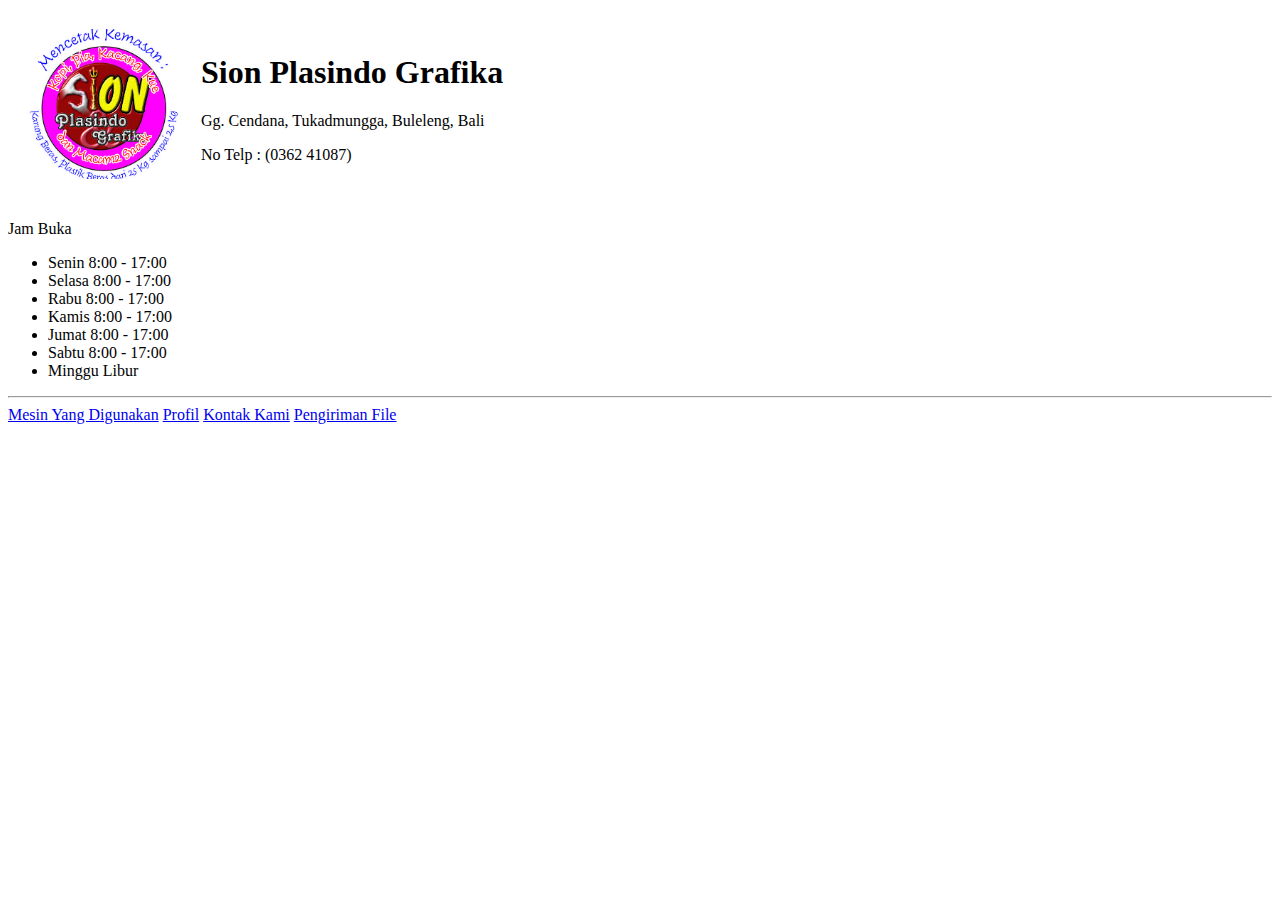
<file: index.html>
<!DOCTYPE html>
<html lang="en" dir="ltr">

<head>
  <meta charset="utf-8">
  <title>Sion Plasindo Grafika</title>
</head>

<body>
  <table cellspacing="20">
    <tr>
      <td><img src="sion.jpeg" alt="Sion Logo"width="150"></td>
      <td>  <h1>Sion Plasindo Grafika</h1>
        <p>Gg. Cendana, Tukadmungga, Buleleng, Bali</p>
        <p>No Telp : (0362 41087)</p></td>
    </tr>
  </table>
  <p>Jam Buka</p>
  <ul>
    <li>Senin 8:00 - 17:00</li>
    <li>Selasa 8:00 - 17:00</li>
    <li>Rabu 8:00 - 17:00</li>
    <li>Kamis 8:00 - 17:00</li>
    <li>Jumat 8:00 - 17:00</li>
    <li>Sabtu 8:00 - 17:00</li>
    <li>Minggu Libur</li>
  </ul>
  <hr>
  <a href="Mesin.html">Mesin Yang Digunakan</a>
  <a href="Biodata.html">Profil</a>
  <a href="Our Contact.html">Kontak Kami</a>
  <a href="Pengiriman file.html">Pengiriman File</a>


</body>

</html>
</file>
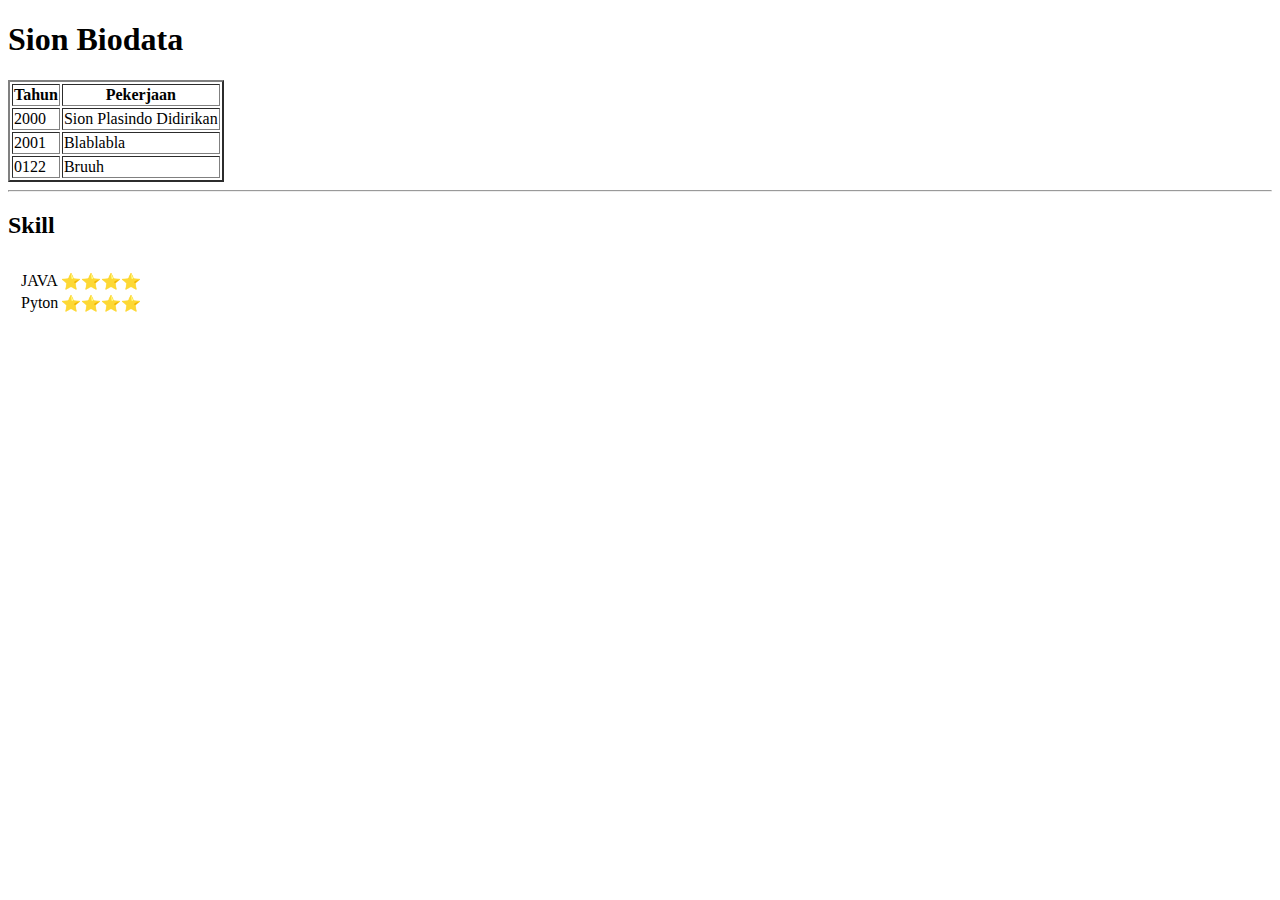
<file: Biodata.html>
<!DOCTYPE html>
<html lang="en" dir="ltr">
  <head>
    <meta charset="utf-8">
    <title>Biodata</title>
  </head>
  <body>
    <h1>Sion Biodata</h1>
    <table border="2">
      <thead>
        <tr>
          <th>Tahun</th>
          <th>Pekerjaan</th>
        </tr>
      </thead>
      <tr>
      <td>2000</td>
      <td>Sion Plasindo Didirikan</td>
      </tr>
      <tr>
      <td>2001</td>
      <td>Blablabla</td>
      </tr>
      <tr>
        <td>0122</td>
        <td>Bruuh</td>
      </tr>
    </table>
    <hr>

    </ul>
    <h2>Skill</h1>
      <table cellspacing="10">
        <tr>
          <td>
            <table cellspacing="1">
              <tr>
                <td>JAVA </td>
                <td>⭐⭐⭐⭐</td>
              </tr>
              <tr>
                <td>Pyton </td>
                <td>⭐⭐⭐⭐</td>
              </tr>

  </body>
</html>
</file>
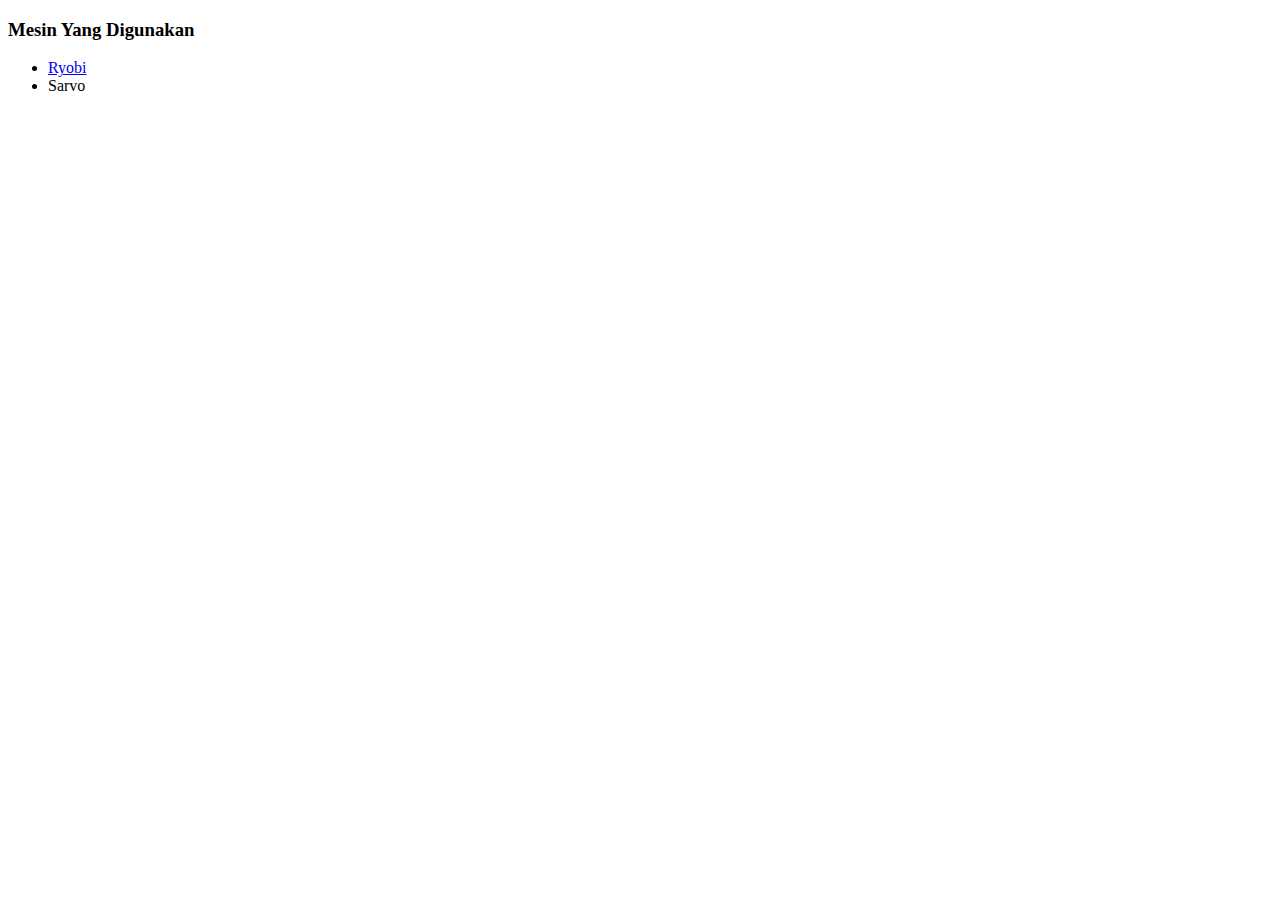
<file: Mesin.html>
<!DOCTYPE html>
<html lang="en" dir="ltr">
  <head>
    <meta charset="utf-8">
    <title>Mesin</title>
  </head>
  <body>
    <h3>Mesin Yang Digunakan</h3>
    <ul>
      <li><a href="https://www.ryobitools.com/">Ryobi</a></li>
      <li>Sarvo</li>
    </ul>
  </body>
</html>
</file>
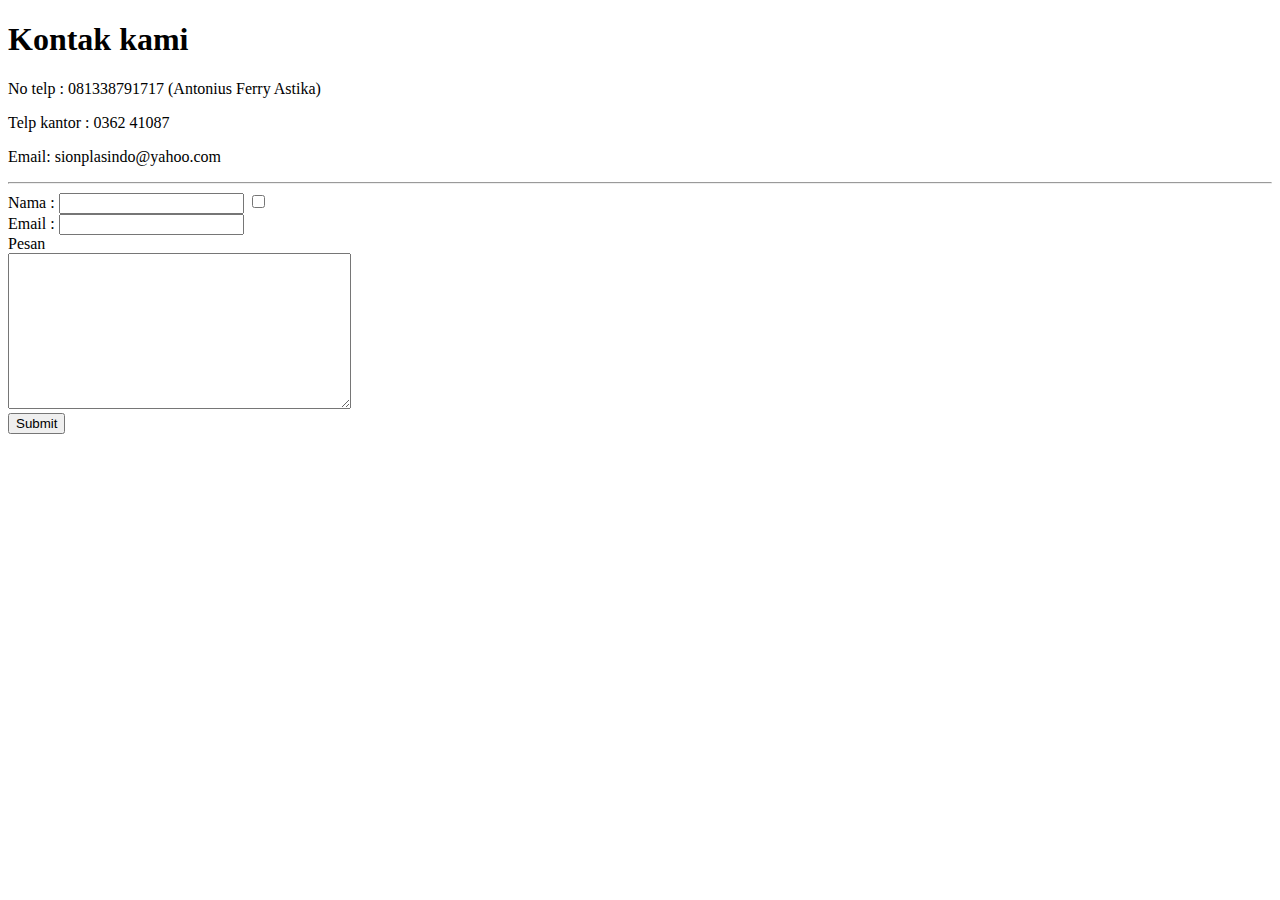
<file: Our Contact.html>
<!DOCTYPE html>
<!DOCTYPE html>
<html lang="en" dir="ltr">

<head>
  <meta charset="utf-8">
  <title>our contact</title>
</head>
<h1>Kontak kami</h1>
<body>
<p>No telp : 081338791717 (Antonius Ferry Astika)</p>
<p>Telp kantor : 0362 41087</p>
<p>Email: sionplasindo@yahoo.com</p>
<hr>
<form action="mailto:sionplasindo@yahoo.com" method="post"enctype="text/plain">
  <label>Nama  :</label>
  <input type="text" name="Nama" value="">
  <input type="checkbox" name="" value=""><br>
  <label>Email :</label>
  <input type="email" name="Email" value=""><br>
  <label>Pesan</label><br>
  <textarea name="Pesan" rows="10" cols="40"></textarea><br>
  <input type="submit" name="">

</form>
</body>

</html>
</file>
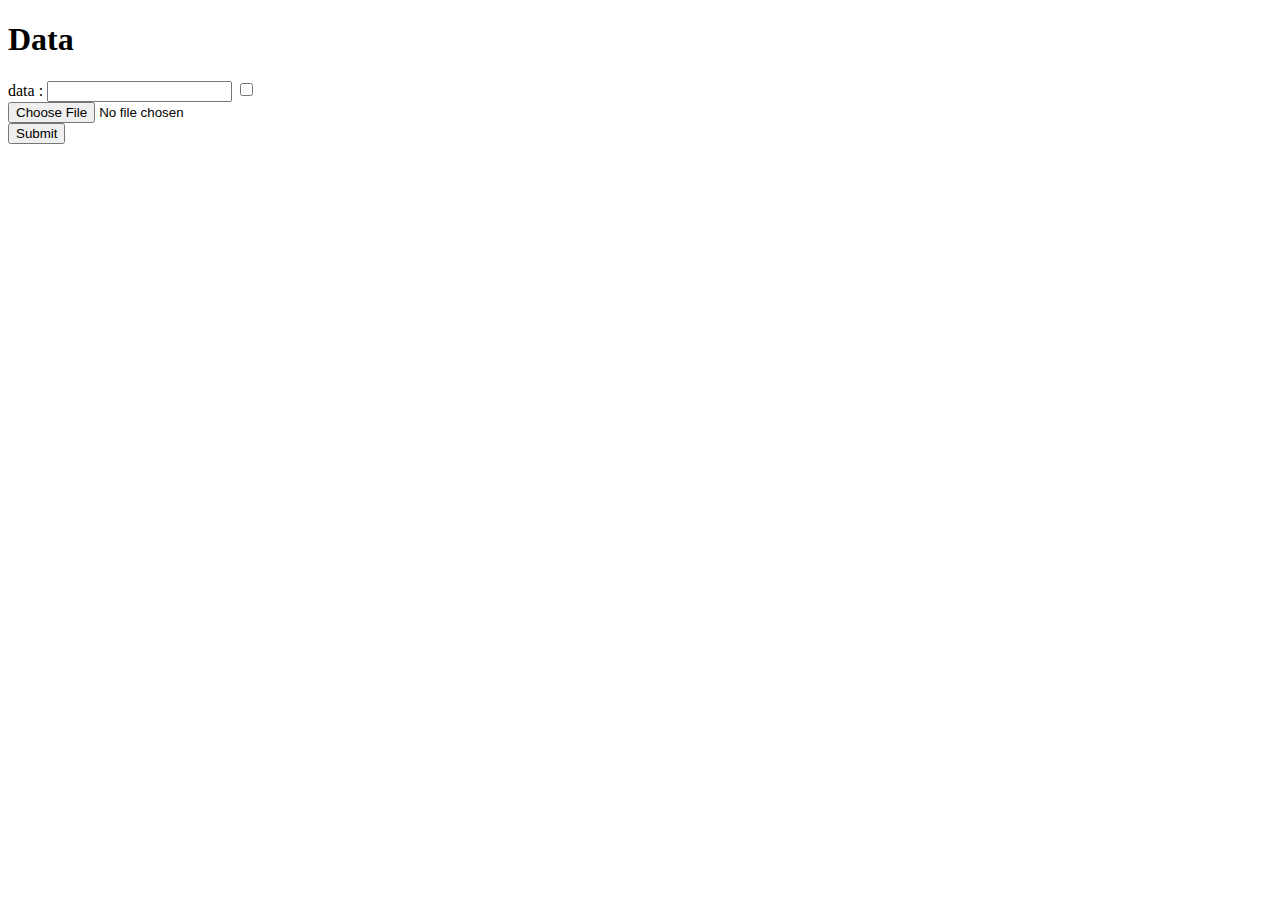
<file: Pengiriman file.html>
<!DOCTYPE html>
<html lang="en" dir="ltr">

<head>
  <meta charset="utf-8">
  <title>Pengiriman data</title>
</head>
<h1>Data</h1>
<body>
<form class="" action="mailto:sionplasindo@yahoo.com" method="post"enctype="text/plain">
  <label>data :</label>
  <input type="text" name="Nama Data" value="">
  <input type="checkbox" name="" value=""><br>
  <input type="file" name="File " value=""><br>
  <input type="submit" name="">

</form>
</body>

</html>
</file>
